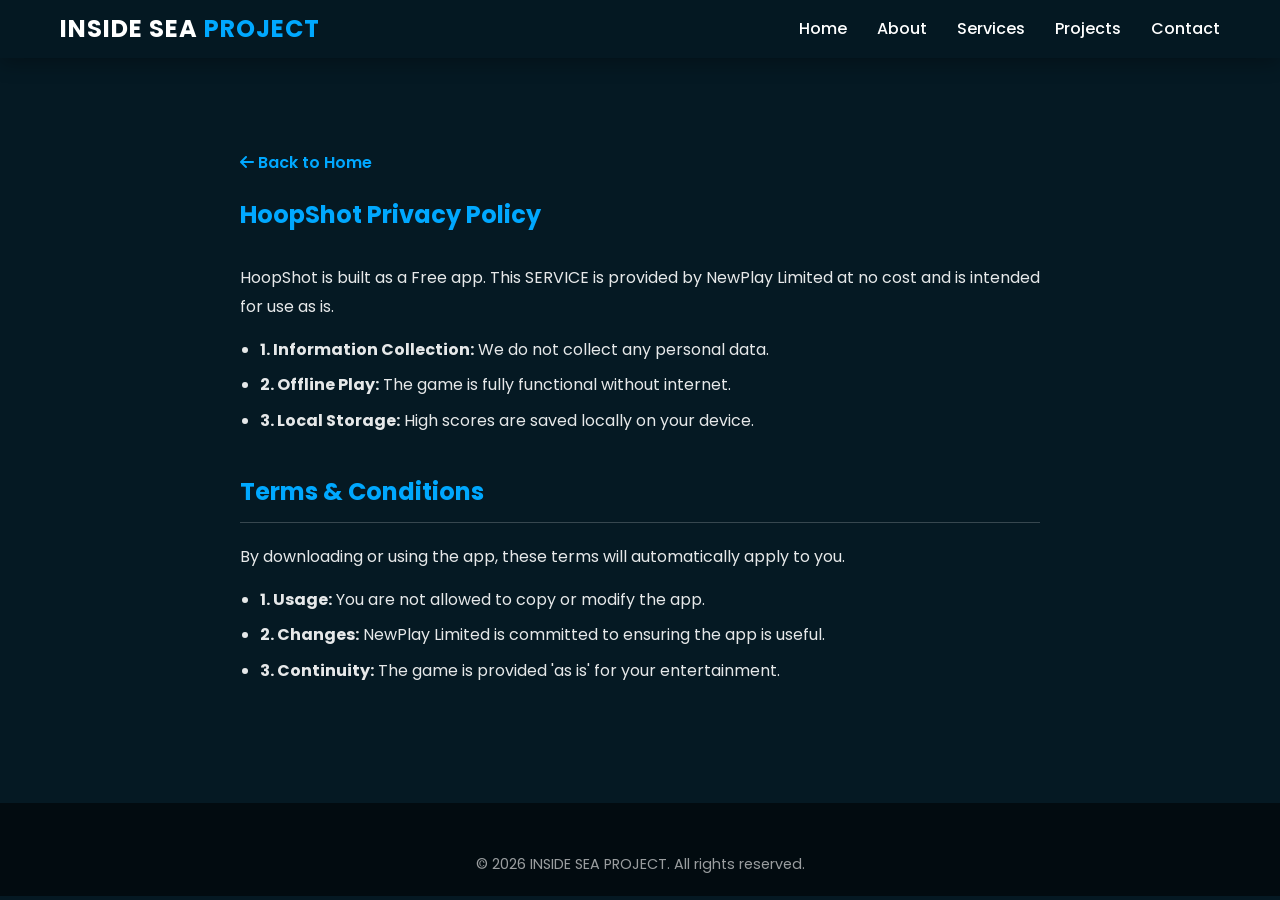
<file: website/privacy.html>
<!DOCTYPE html>
<html lang="en">
<head>
    <meta charset="UTF-8">
    <meta name="viewport" content="width=device-width, initial-scale=1.0">
    <title>HoopShot Privacy Policy & Terms | INSIDE SEA PROJECT</title>
    <!-- Google Fonts -->
    <link href="https://fonts.googleapis.com/css2?family=Poppins:wght@300;400;600;700&display=swap" rel="stylesheet">
    <!-- Font Awesome -->
    <link rel="stylesheet" href="https://cdnjs.cloudflare.com/ajax/libs/font-awesome/6.4.0/css/all.min.css">
    <!-- Custom CSS -->
    <link rel="stylesheet" href="css/style.css">
    <style>
        .privacy-content {
            padding: 150px 0 100px;
            max-width: 800px;
            margin: 0 auto;
        }
        .privacy-content h1 {
            color: var(--primary-color);
            margin-bottom: 30px;
        }
        .privacy-content h2 {
            margin-top: 40px;
            margin-bottom: 20px;
            color: var(--primary-color);
            border-bottom: 1px solid var(--glass-border);
            padding-bottom: 10px;
        }
        .privacy-content p {
            margin-bottom: 15px;
            opacity: 0.9;
            line-height: 1.8;
        }
        .privacy-content ul {
            margin-bottom: 20px;
            margin-left: 20px;
        }
        .privacy-content li {
            margin-bottom: 10px;
            opacity: 0.9;
        }
        .back-home {
            display: inline-block;
            margin-bottom: 20px;
            color: var(--primary-color);
            text-decoration: none;
            font-weight: 600;
        }
    </style>
</head>
<body data-theme="dark">

    <!-- Navigation -->
    <nav id="navbar" class="scrolled">
        <div class="container">
            <a href="index.html" class="logo">INSIDE SEA <span>PROJECT</span></a>
            <ul class="nav-links">
                <li><a href="index.html#home">Home</a></li>
                <li><a href="index.html#about">About</a></li>
                <li><a href="index.html#services">Services</a></li>
                <li><a href="index.html#portfolio">Projects</a></li>
                <li><a href="index.html#contact">Contact</a></li>
            </ul>
        </div>
    </nav>

    <section class="privacy-content container">
        <a href="index.html" class="back-home"><i class="fas fa-arrow-left"></i> Back to Home</a>

        <h1>HoopShot Privacy Policy</h1>
        <p>HoopShot is built as a Free app. This SERVICE is provided by NewPlay Limited at no cost and is intended for use as is.</p>

        <ul>
            <li><strong>1. Information Collection:</strong> We do not collect any personal data.</li>
            <li><strong>2. Offline Play:</strong> The game is fully functional without internet.</li>
            <li><strong>3. Local Storage:</strong> High scores are saved locally on your device.</li>
        </ul>

        <h2>Terms & Conditions</h2>
        <p>By downloading or using the app, these terms will automatically apply to you.</p>

        <ul>
            <li><strong>1. Usage:</strong> You are not allowed to copy or modify the app.</li>
            <li><strong>2. Changes:</strong> NewPlay Limited is committed to ensuring the app is useful.</li>
            <li><strong>3. Continuity:</strong> The game is provided 'as is' for your entertainment.</li>
        </ul>
    </section>

    <!-- Footer -->
    <footer>
        <div class="container">
            <p class="copyright">&copy; 2026 INSIDE SEA PROJECT. All rights reserved.</p>
        </div>
    </footer>

    <script src="js/script.js"></script>
</body>
</html>
</file>
<file: website/css/style.css>
:root {
    --primary-color: #00a8ff;
    --secondary-color: #004e92;
    --dark-bg: #051923;
    --light-bg: #f0f4f8;
    --text-light: #ffffff;
    --text-dark: #333333;
    --glass-bg: rgba(255, 255, 255, 0.1);
    --glass-border: rgba(255, 255, 255, 0.2);
    --ocean-gradient: linear-gradient(135deg, #000428 0%, #004e92 100%);
    --transition: all 0.3s ease;
}

[data-theme="dark"] {
    --bg-color: var(--dark-bg);
    --card-bg: var(--glass-bg);
    --text-color: var(--text-light);
}

[data-theme="light"] {
    --bg-color: var(--light-bg);
    --card-bg: rgba(0, 0, 0, 0.05);
    --text-color: var(--text-dark);
}

* {
    margin: 0;
    padding: 0;
    box-sizing: border-box;
}

html {
    scroll-behavior: smooth;
}

body {
    font-family: 'Poppins', sans-serif;
    background-color: var(--dark-bg);
    color: var(--text-light);
    overflow-x: hidden;
    line-height: 1.6;
}

.container {
    max-width: 1200px;
    margin: 0 auto;
    padding: 0 20px;
}

/* Loader */
#loader {
    position: fixed;
    top: 0;
    left: 0;
    width: 100%;
    height: 100%;
    background: var(--dark-bg);
    display: flex;
    flex-direction: column;
    justify-content: center;
    align-items: center;
    z-index: 9999;
    transition: opacity 0.5s ease;
}

.wave-container {
    display: flex;
    gap: 10px;
    margin-bottom: 20px;
}

.wave {
    width: 10px;
    height: 50px;
    background: var(--primary-color);
    animation: wave-anim 1s infinite ease-in-out;
}

.wave:nth-child(2) { animation-delay: 0.1s; }
.wave:nth-child(3) { animation-delay: 0.2s; }

@keyframes wave-anim {
    0%, 100% { transform: scaleY(1); }
    50% { transform: scaleY(2); }
}

.loader-text {
    letter-spacing: 5px;
    font-weight: 600;
    animation: pulse 2s infinite;
}

@keyframes pulse {
    0%, 100% { opacity: 0.5; }
    50% { opacity: 1; }
}

/* Navbar */
#navbar {
    position: fixed;
    top: 0;
    width: 100%;
    padding: 20px 0;
    z-index: 1000;
    transition: var(--transition);
}

#navbar.scrolled {
    background: rgba(5, 25, 35, 0.95);
    backdrop-filter: blur(10px);
    padding: 10px 0;
    box-shadow: 0 5px 20px rgba(0,0,0,0.3);
}

#navbar .container {
    display: flex;
    justify-content: space-between;
    align-items: center;
}

.logo {
    font-size: 24px;
    font-weight: 700;
    color: #fff;
    text-decoration: none;
    letter-spacing: 1px;
}

.logo span {
    color: var(--primary-color);
}

.nav-links {
    display: flex;
    list-style: none;
    gap: 30px;
}

.nav-links a {
    color: #fff;
    text-decoration: none;
    font-weight: 500;
    transition: var(--transition);
    position: relative;
}

.nav-links a::after {
    content: '';
    position: absolute;
    width: 0;
    height: 2px;
    bottom: -5px;
    left: 0;
    background: var(--primary-color);
    transition: var(--transition);
}

.nav-links a:hover::after {
    width: 100%;
}

.nav-extra {
    display: flex;
    align-items: center;
    gap: 20px;
}

#dark-mode-toggle, .menu-btn {
    cursor: pointer;
    font-size: 20px;
}

.menu-btn {
    display: none;
}

/* Hero Section */
.hero {
    height: 100vh;
    background: var(--ocean-gradient);
    display: flex;
    align-items: center;
    position: relative;
    overflow: hidden;
}

.hero-overlay {
    position: absolute;
    top: 0;
    left: 0;
    width: 100%;
    height: 100%;
    background: url('https://www.transparenttextures.com/patterns/cubes.png');
    opacity: 0.1;
}

.particles {
    position: absolute;
    top: 0;
    left: 0;
    width: 100%;
    height: 100%;
    pointer-events: none;
}

.particle {
    position: absolute;
    background: rgba(255, 255, 255, 0.5);
    border-radius: 50%;
    animation: move-particle 20s linear infinite;
}

@keyframes move-particle {
    0% { transform: translateY(0) rotate(0deg); opacity: 0; }
    50% { opacity: 0.8; }
    100% { transform: translateY(-100vh) rotate(360deg); opacity: 0; }
}

.hero-content {
    position: relative;
    z-index: 2;
    text-align: center;
}

.hero h1 {
    font-size: 5rem;
    margin-bottom: 20px;
    text-transform: uppercase;
}

.tagline {
    font-size: 1.5rem;
    margin-bottom: 40px;
    opacity: 0.9;
}

.hero-btns {
    display: flex;
    gap: 20px;
    justify-content: center;
}

.btn {
    padding: 15px 35px;
    border-radius: 50px;
    text-decoration: none;
    font-weight: 600;
    transition: var(--transition);
    border: none;
    cursor: pointer;
    display: inline-block;
}

.btn-primary {
    background: var(--primary-color);
    color: #fff;
    box-shadow: 0 5px 15px rgba(0, 168, 255, 0.4);
}

.btn-primary:hover {
    transform: translateY(-3px);
    box-shadow: 0 8px 25px rgba(0, 168, 255, 0.6);
}

.btn-secondary {
    background: transparent;
    color: #fff;
    border: 2px solid #fff;
}

.btn-secondary:hover {
    background: #fff;
    color: var(--dark-bg);
}

.wave-bg {
    position: absolute;
    bottom: 0;
    left: 0;
    width: 100%;
    overflow: hidden;
    line-height: 0;
}

.wave-bg svg {
    position: relative;
    display: block;
    width: calc(100% + 1.3px);
    height: 150px;
}

.wave-bg .shape-fill {
    fill: var(--dark-bg);
}

/* Section Common */
section {
    padding: 100px 0;
}

.section-title {
    font-size: 2.5rem;
    margin-bottom: 50px;
    position: relative;
    display: inline-block;
}

.section-title::after {
    content: '';
    position: absolute;
    width: 50%;
    height: 3px;
    background: var(--primary-color);
    bottom: -10px;
    left: 0;
}

.section-title.center {
    width: 100%;
    text-align: center;
}

.section-title.center::after {
    left: 50%;
    transform: translateX(-50%);
}

/* Glassmorphism */
.glass {
    background: var(--glass-bg);
    backdrop-filter: blur(10px);
    border: 1px solid var(--glass-border);
    border-radius: 20px;
}

/* About Section */
.about-wrapper {
    display: grid;
    grid-template-columns: 1fr 1fr;
    gap: 50px;
    align-items: center;
}

.about-img {
    position: relative;
}

.about-img img {
    width: 100%;
    border-radius: 20px;
    box-shadow: 0 20px 40px rgba(0,0,0,0.5);
}

.glass-card {
    position: absolute;
    bottom: -30px;
    right: -30px;
    padding: 30px;
    background: rgba(0, 168, 255, 0.2);
    backdrop-filter: blur(15px);
    border: 1px solid rgba(255,255,255,0.1);
    border-radius: 15px;
    display: flex;
    flex-direction: column;
    align-items: center;
    gap: 10px;
}

.glass-card i {
    font-size: 30px;
    color: var(--primary-color);
}

.floating {
    animation: float 4s infinite ease-in-out;
}

@keyframes float {
    0%, 100% { transform: translateY(0); }
    50% { transform: translateY(-20px); }
}

.about-list {
    list-style: none;
    margin-top: 30px;
}

.about-list li {
    margin-bottom: 15px;
    display: flex;
    align-items: center;
    gap: 10px;
}

.about-list i {
    color: var(--primary-color);
}

/* Services */
.services-grid {
    display: grid;
    grid-template-columns: repeat(auto-fit, minmax(300px, 1fr));
    gap: 30px;
}

.service-card {
    padding: 40px;
    text-align: center;
    transition: var(--transition);
    cursor: pointer;
}

.service-card:hover {
    transform: translateY(-10px);
    background: rgba(0, 168, 255, 0.15);
    border-color: var(--primary-color);
    box-shadow: 0 10px 30px rgba(0, 168, 255, 0.2);
}

.service-card .icon {
    font-size: 50px;
    color: var(--primary-color);
    margin-bottom: 20px;
}

/* Stats */
.stats {
    background: var(--ocean-gradient);
    padding: 80px 0;
}

.stats-grid {
    display: grid;
    grid-template-columns: repeat(auto-fit, minmax(200px, 1fr));
    gap: 40px;
    text-align: center;
}

.stat-item span {
    font-size: 3rem;
    font-weight: 700;
    color: var(--primary-color);
}

/* Gallery */
.gallery-grid {
    display: grid;
    grid-template-columns: repeat(auto-fit, minmax(250px, 1fr));
    gap: 20px;
}

.gallery-item {
    height: 250px;
    overflow: hidden;
    border-radius: 15px;
}

.gallery-item img {
    width: 100%;
    height: 100%;
    object-fit: cover;
    transition: var(--transition);
}

.gallery-item:hover img {
    transform: scale(1.1);
}

/* Portfolio */
.portfolio-grid {
    display: grid;
    grid-template-columns: repeat(auto-fit, minmax(300px, 1fr));
    gap: 30px;
}

.project-card {
    overflow: hidden;
    transition: var(--transition);
}

.project-card img {
    width: 100%;
    height: 200px;
    object-fit: cover;
}

.project-info {
    padding: 25px;
}

.project-info h3 {
    margin-bottom: 10px;
}

.project-info p {
    font-size: 0.9rem;
    opacity: 0.8;
    margin-bottom: 15px;
}

.btn-text {
    color: var(--primary-color);
    text-decoration: none;
    font-weight: 600;
}

/* Testimonials */
.testimonials {
    background: rgba(0, 168, 255, 0.05);
}

.testimonial-grid {
    display: grid;
    grid-template-columns: repeat(auto-fit, minmax(350px, 1fr));
    gap: 30px;
}

.testimonial-card {
    padding: 30px;
}

.stars {
    color: #f1c40f;
    margin-bottom: 15px;
}

.testimonial-card p {
    font-style: italic;
    margin-bottom: 20px;
}

.client-info {
    display: flex;
    align-items: center;
    gap: 15px;
}

.client-info img {
    width: 50px;
    height: 50px;
    border-radius: 50%;
}

.client-info h4 {
    font-size: 1rem;
}

.client-info span {
    font-size: 0.8rem;
    opacity: 0.7;
}

/* Contact */
.contact-wrapper {
    display: grid;
    grid-template-columns: 1fr 1.5fr;
    gap: 50px;
}

.contact-info {
    display: flex;
    flex-direction: column;
    gap: 30px;
}

.info-item {
    display: flex;
    gap: 20px;
    align-items: flex-start;
}

.info-item i {
    font-size: 24px;
    color: var(--primary-color);
    background: rgba(0, 168, 255, 0.1);
    padding: 15px;
    border-radius: 50%;
}

.info-item h4 {
    margin-bottom: 5px;
}

.info-item a {
    color: #fff;
    text-decoration: none;
}

.whatsapp-btn {
    background: #25d366;
    color: #fff;
    padding: 15px 25px;
    border-radius: 50px;
    text-decoration: none;
    display: inline-flex;
    align-items: center;
    gap: 10px;
    font-weight: 600;
    width: fit-content;
}

.contact-form {
    padding: 40px;
    display: flex;
    flex-direction: column;
    gap: 20px;
}

.contact-form input, .contact-form textarea {
    padding: 15px;
    background: rgba(255,255,255,0.05);
    border: 1px solid rgba(255,255,255,0.1);
    border-radius: 10px;
    color: #fff;
    font-family: inherit;
    outline: none;
}

.contact-form input:focus, .contact-form textarea:focus {
    border-color: var(--primary-color);
}

/* Footer */
footer {
    background: #020b10;
    padding: 50px 0 20px;
}

.footer-content {
    display: flex;
    justify-content: space-between;
    align-items: center;
    margin-bottom: 30px;
}

.footer-logo {
    font-size: 24px;
    font-weight: 700;
}

.footer-logo span {
    color: var(--primary-color);
}

.social-links {
    display: flex;
    gap: 20px;
}

.social-links a {
    color: #fff;
    font-size: 20px;
    transition: var(--transition);
}

.social-links a:hover {
    color: var(--primary-color);
}

.copyright {
    text-align: center;
    opacity: 0.6;
    font-size: 0.9rem;
}

/* FAB */
.fab-container {
    position: fixed;
    bottom: 30px;
    right: 30px;
    z-index: 100;
}

.fab {
    width: 60px;
    height: 60px;
    background: var(--primary-color);
    border-radius: 50%;
    display: flex;
    justify-content: center;
    align-items: center;
    color: #fff;
    font-size: 24px;
    box-shadow: 0 10px 25px rgba(0, 168, 255, 0.4);
    text-decoration: none;
    transition: var(--transition);
}

.fab:hover {
    transform: scale(1.1);
}

/* Responsive */
@media (max-width: 992px) {
    .hero h1 { font-size: 3.5rem; }
    .about-wrapper, .contact-wrapper { grid-template-columns: 1fr; }
    .about-img { order: 2; }
    .about-text { order: 1; }
}

@media (max-width: 768px) {
    .nav-links {
        display: none; /* Mobile menu logic to be added in JS */
    }
    .menu-btn {
        display: block;
    }
    .hero h1 { font-size: 2.5rem; }
}
</file>
